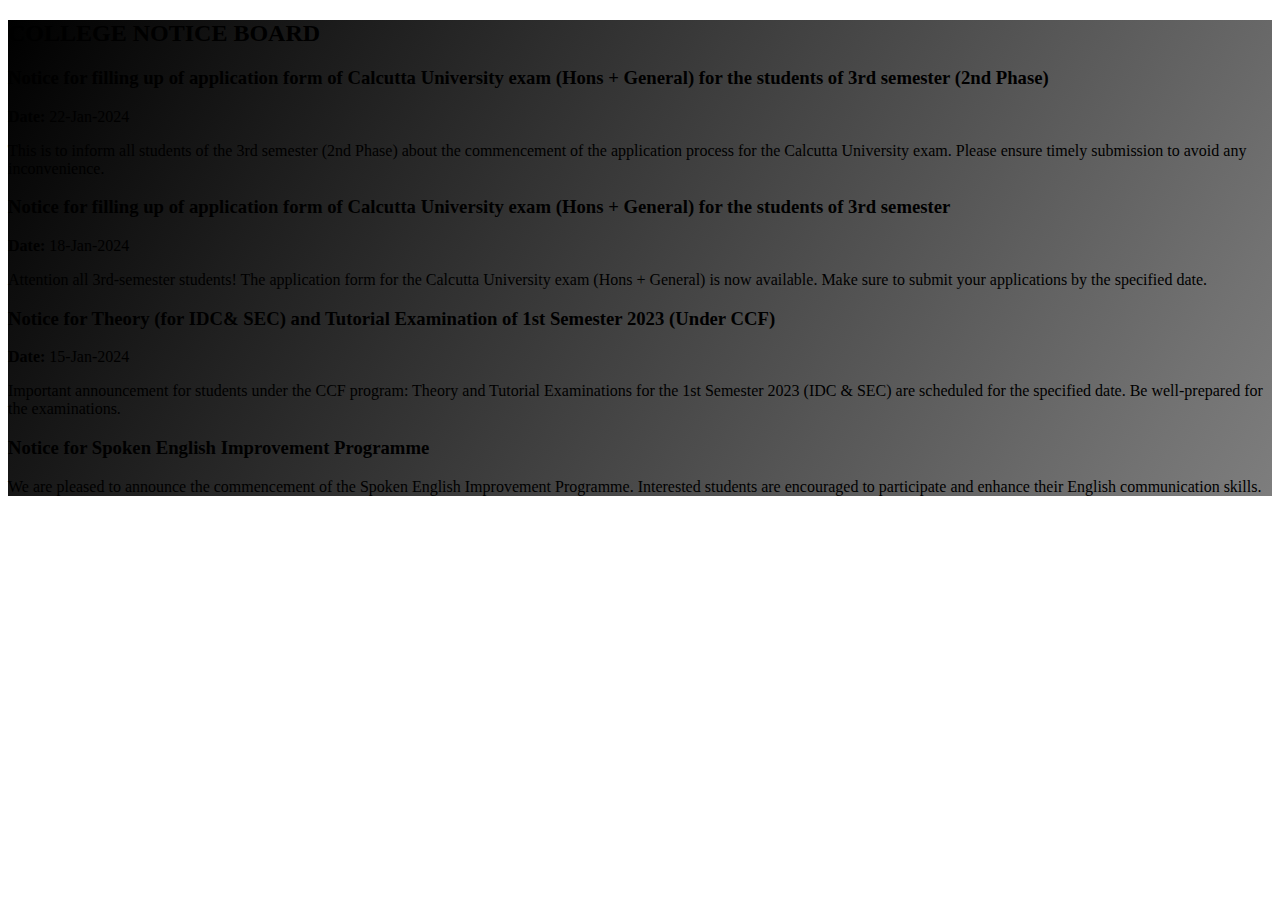
<file: exampleindex.html>
<!DOCTYPE html>
<html lang="en">
<head>
    <meta charset="UTF-8">
    <meta name="viewport" content="width=device-width, initial-scale=1.0">
    <title>Example</title>
    <link href="https://cdn.jsdelivr.net/npm/bootstrap@5.3.2/dist/css/bootstrap.min.css" rel="stylesheet" integrity="sha384-T3c6CoIi6uLrA9TneNEoa7RxnatzjcDSCmG1MXxSR1GAsXEV/Dwwykc2MPK8M2HN" crossorigin="anonymous">
    <link rel="stylesheet" href="./style.css">
</head>
<body>
  <section id="college-notice-board" class="container dark-bg">
    <h2 class="text-center">COLLEGE NOTICE BOARD</h2>
  
    <div class="card mb-3">
      <div class="card-body">
        <h3 class="card-title">Notice for filling up of application form of Calcutta University exam (Hons + General) for the students of 3rd semester (2nd Phase)</h3>
        <p class="card-text"><strong>Date:</strong> 22-Jan-2024</p>
        <p class="card-text">This is to inform all students of the 3rd semester (2nd Phase) about the commencement of the application process for the Calcutta University exam. Please ensure timely submission to avoid any inconvenience.</p>
      </div>
    </div>
  
    <div class="card mb-3">
      <div class="card-body">
        <h3 class="card-title">Notice for filling up of application form of Calcutta University exam (Hons + General) for the students of 3rd semester</h3>
        <p class="card-text"><strong>Date:</strong> 18-Jan-2024</p>
        <p class="card-text">Attention all 3rd-semester students! The application form for the Calcutta University exam (Hons + General) is now available. Make sure to submit your applications by the specified date.</p>
      </div>
    </div>
  
    <div class="card mb-3">
      <div class="card-body">
        <h3 class="card-title">Notice for Theory (for IDC& SEC) and Tutorial Examination of 1st Semester 2023 (Under CCF)</h3>
        <p class="card-text"><strong>Date:</strong> 15-Jan-2024</p>
        <p class="card-text">Important announcement for students under the CCF program: Theory and Tutorial Examinations for the 1st Semester 2023 (IDC & SEC) are scheduled for the specified date. Be well-prepared for the examinations.</p>
      </div>
    </div>
  
    <div class="card mb-3">
      <div class="card-body">
        <h3 class="card-title">Notice for Spoken English Improvement Programme</h3>
        <!-- Add the date if available -->
        <p class="card-text">We are pleased to announce the commencement of the Spoken English Improvement Programme. Interested students are encouraged to participate and enhance their English communication skills.</p>
      </div>
    </div>
  </section>
  
  
</body>
</html>
</file>
<file: style.css>
.gradient-bg-blacekandwhit {
    background: linear-gradient(300deg, #fffd81, #61c9b2, #ffffff);
    background-size: 180% 180%;
    animation: gradient-animation 18s ease infinite;
  }
  
  @keyframes gradient-animation {
    0% {
      background-position: 0% 50%;
    }
    50% {
      background-position: 100% 50%;
    }
    100% {
      background-position: 0% 50%;
    }
  }


  .dark-bg {
    background: linear-gradient(300deg, #d8d8d8, #727272, #000000);
    background-size: 180% 180%;
    animation: gradient-animation 18s ease infinite;
  }
  
  @keyframes gradient-animation {
    0% {
      background-position: 0% 50%;
    }
    50% {
      background-position: 100% 50%;
    }
    100% {
      background-position: 0% 50%;
    }
  }
  

  #falsebg {
    height: 200px;
  }

  .bgopacity {
    background-color: #ffffffa9;
  }

  .contact-div {
    justify-content: center;
    align-items: center;
    background-color: rgba(139, 139, 139, 0.527);
    color: white;
    text-align: center;

  }

  #news {
    background-color: rgba(255, 125, 164, 0.651);
  }
</file>
